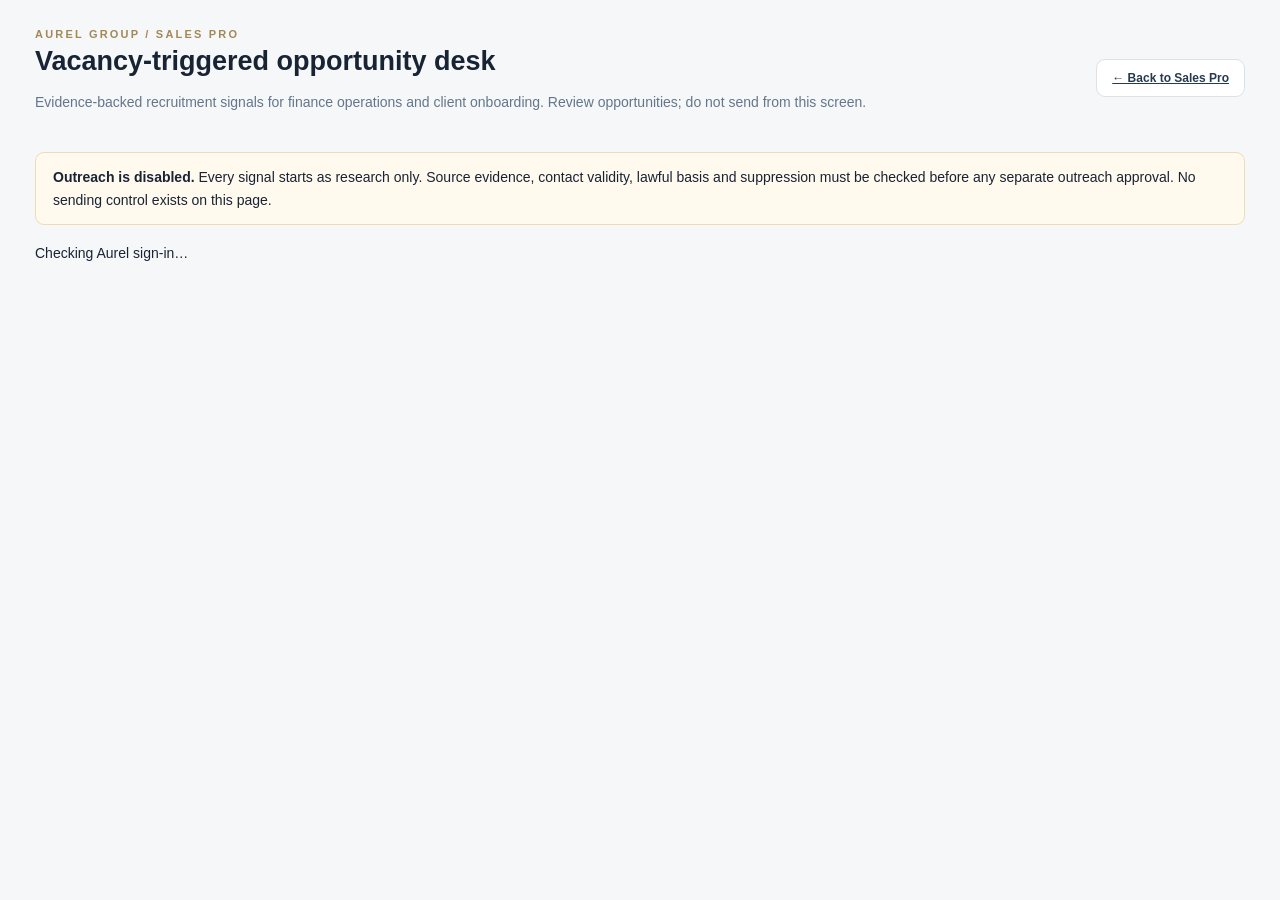
<file: public/intent.html>
<!doctype html>
<html lang="en">
<head>
<meta charset="UTF-8"><meta name="viewport" content="width=device-width,initial-scale=1">
<meta name="robots" content="noindex,nofollow">
<title>Aurel Sales Pro | Vacancy Intent Review</title>
<link rel="stylesheet" href="./styles.css">
<script src="./config.js"></script>
<script type="module" src="./intent.js"></script>
<style>
.intent-shell{max-width:1250px;margin:auto;padding:28px 20px 60px}
.intent-head{display:flex;gap:15px;justify-content:space-between;align-items:center;flex-wrap:wrap;margin-bottom:25px}
.intent-head h1{font-size:27px;margin:5px 0}
.intent-sub{color:#64768a;line-height:1.6;max-width:840px}
.intent-filters{display:flex;gap:12px;flex-wrap:wrap;margin-bottom:14px}
.intent-filters select{max-width:300px}
.intent-link{word-break:break-word}
.intent-note{background:#fff9ee;border:1px solid #eedcb7;padding:13px 17px;border-radius:9px;margin-bottom:20px;line-height:1.6}
.intent-controls{color:#5e7183;font-size:12px;line-height:1.55}
.intent-work{max-width:330px;white-space:normal}
.intent-error{color:#9e3f3f}
</style>
</head>
<body><main class="intent-shell">
<header class="intent-head"><div><div class="overline">Aurel Group / Sales Pro</div><h1>Vacancy-triggered opportunity desk</h1><p class="intent-sub">Evidence-backed recruitment signals for finance operations and client onboarding. Review opportunities; do not send from this screen.</p></div><a class="btn" href="./index.html">← Back to Sales Pro</a></header>
<div class="intent-note"><strong>Outreach is disabled.</strong> Every signal starts as research only. Source evidence, contact validity, lawful basis and suppression must be checked before any separate outreach approval. No sending control exists on this page.</div>
<div id="intent-status" role="status">Checking Aurel sign-in…</div>
<section id="intent-app" hidden>
<div id="intent-metrics" class="stats"></div>
<div class="intent-filters"><label>Offer lane <select id="lane" class="search"><option value="all">All</option><option value="finance_operations">Finance operations</option><option value="client_onboarding">Client onboarding</option></select></label><label>Evidence <select id="evidence" class="search"><option value="all">All</option><option value="source_checked">Source checked</option><option value="needs_review">Needs review</option><option value="verified">Verified</option></select></label></div>
<div class="panel"><div class="panel-top"><h3>Employer buying signals</h3><span class="intent-controls">Research data, not a validated sales pipeline</span></div><div class="table-wrap"><table><thead><tr><th>Employer / vacancy</th><th>Offer</th><th>Potential workflow</th><th>Evidence</th><th>Score</th><th>Approved</th></tr></thead><tbody id="intent-rows"></tbody></table></div></div>
<div class="panel"><h3>Copy playbooks (review only)</h3><div id="intent-playbooks"></div></div>
</section>
</main></body></html>
</file>
<file: public/styles.css>
:root{font-family:Inter,ui-sans-serif,-apple-system,BlinkMacSystemFont,"Segoe UI",sans-serif;color:#182434;background:#f6f7f9;font-synthesis:none}*{box-sizing:border-box}body{margin:0;font-size:14px}button,input,textarea,select{font:inherit}button{cursor:pointer}button:disabled{cursor:not-allowed;opacity:.5}a{color:#214c6b}.loading-splash{position:absolute;top:44%;width:100%;text-align:center;font-size:28px;font-weight:850;letter-spacing:.18em}.loading-splash span{color:#96a0ac;font-size:15px}.auth-bg{min-height:100vh;display:grid;place-items:center;background:linear-gradient(130deg,#122637 0%,#234154 100%);padding:24px}.auth-panel{background:#fff;padding:42px;border-radius:20px;max-width:470px;width:100%;box-shadow:0 20px 60px #09172255}.auth-panel h1{margin:16px 0 4px;font-size:28px}.auth-panel p{color:#667689;line-height:1.7}.auth-panel label{display:block;margin-top:26px}.auth-panel input{width:100%}.brand{font-weight:900;letter-spacing:.19em;font-size:20px;color:#162f43}.auth-bg .brand{color:#162f43}.brand span{color:#bd9f63;font-weight:500;font-size:10px;letter-spacing:.24em}.shell{display:grid;grid-template-columns:246px minmax(0,1fr);min-height:100vh}.sidebar{background:#112637;color:#b9c6d3;display:flex;flex-direction:column;position:sticky;top:0;height:100vh}.sidebar .brand{color:#fff;padding:32px 28px 24px;display:block}.sidebar .brand small{display:block;font-weight:500;font-size:10px;letter-spacing:.25em;color:#d4bb87;margin-top:8px}.nav{padding:14px;display:flex;flex-direction:column;gap:5px;flex:1}.nav button{background:transparent;border:0;border-radius:10px;color:#b4c3cf;text-align:left;padding:13px 15px;font-weight:540;display:flex;align-items:center;gap:13px}.nav button:hover,.nav button.active{background:#2b4456;color:#fff}.nav svg{width:18px;height:18px;stroke:currentColor;fill:none;stroke-width:1.7}.sidebar-foot{border-top:1px solid #294151;padding:18px 26px;color:#aec0cc;line-height:1.6;font-size:12px}.sidebar-foot strong{display:block;color:#fff}.main{min-width:0}.topbar{height:80px;border-bottom:1px solid #e5e8ed;display:flex;align-items:center;justify-content:space-between;padding:0 39px;background:#fff}.topbar .eyebrow{font-size:11px;font-weight:750;letter-spacing:.17em;text-transform:uppercase;color:#9b824e}.topbar h1{font-size:23px;letter-spacing:-.035em;margin:5px 0 0}.top-actions{display:flex;align-items:center;gap:14px}.live-badge{border:1px solid #d9e8dd;background:#f0f8f2;color:#31724b;padding:8px 11px;border-radius:50px;font-size:11px;font-weight:700}.avatar{width:36px;height:36px;border-radius:50%;background:#173b52;color:#fff;display:grid;place-items:center;font-weight:800}.content{padding:30px 39px 52px;max-width:1700px;margin:auto}.page-intro{display:flex;align-items:flex-end;justify-content:space-between;gap:18px;margin-bottom:26px}.overline{font-size:11px;text-transform:uppercase;letter-spacing:.2em;font-weight:750;color:#a28955;margin-bottom:6px}.page-intro h2{font-size:27px;letter-spacing:-.045em;margin:0 0 8px}.muted{color:#728093;line-height:1.55}.page-intro p{margin:0;color:#748396}.actions{display:flex;gap:9px;flex-wrap:wrap}.btn{border:1px solid #dce2e8;background:#fff;color:#263b4f;border-radius:9px;font-weight:680;font-size:12px;padding:11px 15px;white-space:nowrap}.btn.primary{background:#16394f;color:#fff;border-color:#16394f}.btn.sand{background:#b89c6b;color:#fff;border-color:#b89c6b}.btn.danger{color:#ac4141;border-color:#efd4d4}.btn:hover:not(:disabled){filter:brightness(.95)}.stats{display:grid;grid-template-columns:repeat(4,minmax(0,1fr));gap:16px;margin-bottom:22px}.stat,.panel{border:1px solid #e4e8ec;background:#fff;border-radius:13px;box-shadow:0 4px 18px #28384c05}.stat{padding:25px 24px;min-height:140px}.stat .label{font-size:12px;color:#7f8b99;font-weight:600}.stat .value{font-size:33px;font-weight:760;letter-spacing:-.055em;margin:15px 0 9px}.stat .hint{font-size:12px;color:#9a8a6a}.two-col{display:grid;grid-template-columns:1.2fr 1fr;gap:20px}.panel{padding:24px;margin-bottom:20px}.panel h3{font-size:16px;letter-spacing:-.02em;margin:0 0 20px}.panel-top{display:flex;align-items:center;justify-content:space-between;gap:12px;margin-bottom:20px}.panel-top h3{margin:0}.empty{color:#81909e;border:1px dashed #d5dce4;padding:34px;border-radius:10px;text-align:center;line-height:1.75;background:#fbfcfd}.empty strong{display:block;color:#455b6b;margin-bottom:6px}.pill{display:inline-flex;border:1px solid #e4e9ef;background:#f5f7fa;color:#657587;border-radius:18px;padding:4px 9px;font-size:10px;font-weight:700;text-transform:capitalize;white-space:nowrap}.pill.good{background:#eef8f0;color:#357653;border-color:#d8ecdd}.pill.warn{background:#fff6e7;color:#926d36;border-color:#f0e2c8}.pill.bad{background:#ffebeb;color:#a13c3c;border-color:#f5d8d8}.pill.blue{background:#edf5fc;color:#35698a;border-color:#dcecf8}.table-wrap{width:100%;overflow:auto}table{width:100%;border-collapse:collapse;text-align:left}th{font-size:10px;text-transform:uppercase;letter-spacing:.11em;color:#94a0ac;font-weight:740;padding:14px 12px;border-bottom:1px solid #e9edf0;white-space:nowrap}td{padding:15px 12px;border-bottom:1px solid #edf0f3;color:#536273;vertical-align:middle;line-height:1.45}td strong{color:#23364a}tr:hover td{background:#fbfcfd}tr:last-child td{border:0}td a{font-weight:650;color:#264965;text-decoration:none}td .btn{padding:7px 10px}.search{width:100%;max-width:440px;background:#fff;border:1px solid #dce3e9;border-radius:9px;padding:12px 14px;outline:none}.search:focus,input:focus,textarea:focus,select:focus{border-color:#93b3c5;outline:2px solid #dbeaf2}.section-tools{display:flex;align-items:center;justify-content:space-between;gap:15px;margin-bottom:16px}.section-tools select{width:170px}.stage-grid{display:grid;grid-template-columns:repeat(5,minmax(220px,1fr));overflow:auto;gap:15px;padding-bottom:18px}.stage{background:#eff2f5;padding:13px;border-radius:12px;min-height:260px}.stage h4{text-transform:capitalize;font-size:13px;margin:4px 0 15px;display:flex;justify-content:space-between}.stage .stage-item{background:#fff;border:1px solid #e0e6eb;border-radius:9px;padding:15px;margin-bottom:11px;box-shadow:0 2px 10px #26384b07}.stage-item strong{display:block;color:#233b50;margin-bottom:6px}.stage-item p{color:#778592;margin:7px 0 12px;line-height:1.45}.stage-item select{width:100%;font-size:12px}.inline-grid{display:grid;grid-template-columns:repeat(2,minmax(0,1fr));gap:14px}.field{display:block;margin:13px 0;color:#41556a;font-weight:630;font-size:12px}.field input,.field select,.field textarea{display:block;width:100%;margin-top:8px;border-radius:9px;border:1px solid #d8e0e7;padding:11px 12px;color:#233d54;background:#fff;min-height:42px;font-weight:450}.field textarea{min-height:90px;resize:vertical}.hint{font-size:12px;color:#788897;line-height:1.6}.detail-header{border-bottom:1px solid #e6ebef;padding-bottom:16px;margin-bottom:15px}.detail-header h3{font-size:22px;margin:4px 0}.subnav{display:flex;gap:7px;margin:20px 0;border-bottom:1px solid #e4e8ed;padding-bottom:10px}.subnav button{border:none;background:#f3f5f7;color:#526679;padding:9px 12px;border-radius:8px;font-size:12px}.subnav button.selected{background:#143a51;color:#fff}.callout{background:#f6f8fa;border:1px solid #dfe8ed;border-radius:10px;padding:14px;color:#546d7a;font-size:12px;line-height:1.7}.callout.warning{background:#fff8ed;border-color:#f1e1c4;color:#836d42}.mini-list{list-style:none;margin:0;padding:0}.mini-list li{padding:13px 0;border-bottom:1px solid #edf0f2}.mini-list li:last-child{border:0}.mini-list .topline{display:flex;gap:8px;align-items:center;justify-content:space-between}.mini-list strong{font-size:13px}.mini-list p{margin:5px 0 0;color:#82909e;font-size:12px}.profile-grid{display:grid;grid-template-columns:1fr 1fr;gap:14px}.progressbar{height:7px;background:#e7edf2;border-radius:7px;overflow:hidden;margin:10px 0}.progressbar div{height:100%;background:#c0a170}dialog{width:min(700px,calc(100vw - 28px));max-height:calc(100dvh - 36px);border:0;border-radius:16px;padding:0;box-shadow:0 24px 80px #101f3750;color:#273a4c}dialog::backdrop{background:#1226389a}dialog .dialog-wrap{padding:28px 32px 32px;max-height:calc(100dvh - 36px);overflow:auto}dialog form{padding:0}dialog h2{margin:5px 0 20px;font-size:23px}.dialog-close{position:sticky;float:right;top:0;background:#f2f4f7;border:none;border-radius:50%;height:33px;width:33px}dialog .modal-actions{margin-top:24px;display:flex;justify-content:flex-end;gap:9px}.toast{position:fixed;right:22px;bottom:22px;padding:14px 20px;background:#1f3a4d;color:white;border-radius:10px;box-shadow:0 9px 25px #13263844;z-index:99;max-width:350px}.mono{font-family:ui-monospace,SFMono-Regular,Menlo,monospace}.small{font-size:12px}.toggle-row{display:flex;align-items:center;gap:10px}.toggle-row input{width:auto}code{background:#f1f3f6;padding:3px 5px;border-radius:4px}pre{white-space:pre-wrap;word-break:break-word;font-size:12px;background:#f6f8fa;padding:15px;border-radius:9px;line-height:1.65}.mobile-menu{display:none}.right{text-align:right}@media(max-width:1100px){.stats{grid-template-columns:repeat(2,1fr)}.two-col{grid-template-columns:1fr}.content{padding:22px}.topbar{padding:0 22px}}@media(max-width:760px){.shell{display:block}.sidebar{position:fixed;z-index:20;width:245px;transform:translateX(-100%);transition:transform .2s}.sidebar.open{transform:translateX(0)}.mobile-menu{display:inline-flex}.topbar{height:74px}.topbar h1{font-size:20px}.content{padding:21px 15px}.page-intro{align-items:flex-start;flex-direction:column}.page-intro h2{font-size:25px}.stats{grid-template-columns:repeat(2,minmax(0,1fr));gap:10px}.stat{padding:17px 15px;min-height:115px}.stat .value{font-size:27px;margin:12px 0}.panel{padding:17px}.top-actions{gap:8px}.live-badge{font-size:10px}.section-tools{align-items:stretch;flex-direction:column}.search{max-width:none}.inline-grid,.profile-grid{grid-template-columns:1fr}.auth-panel{padding:28px}dialog .dialog-wrap{padding:22px}}
</file>
